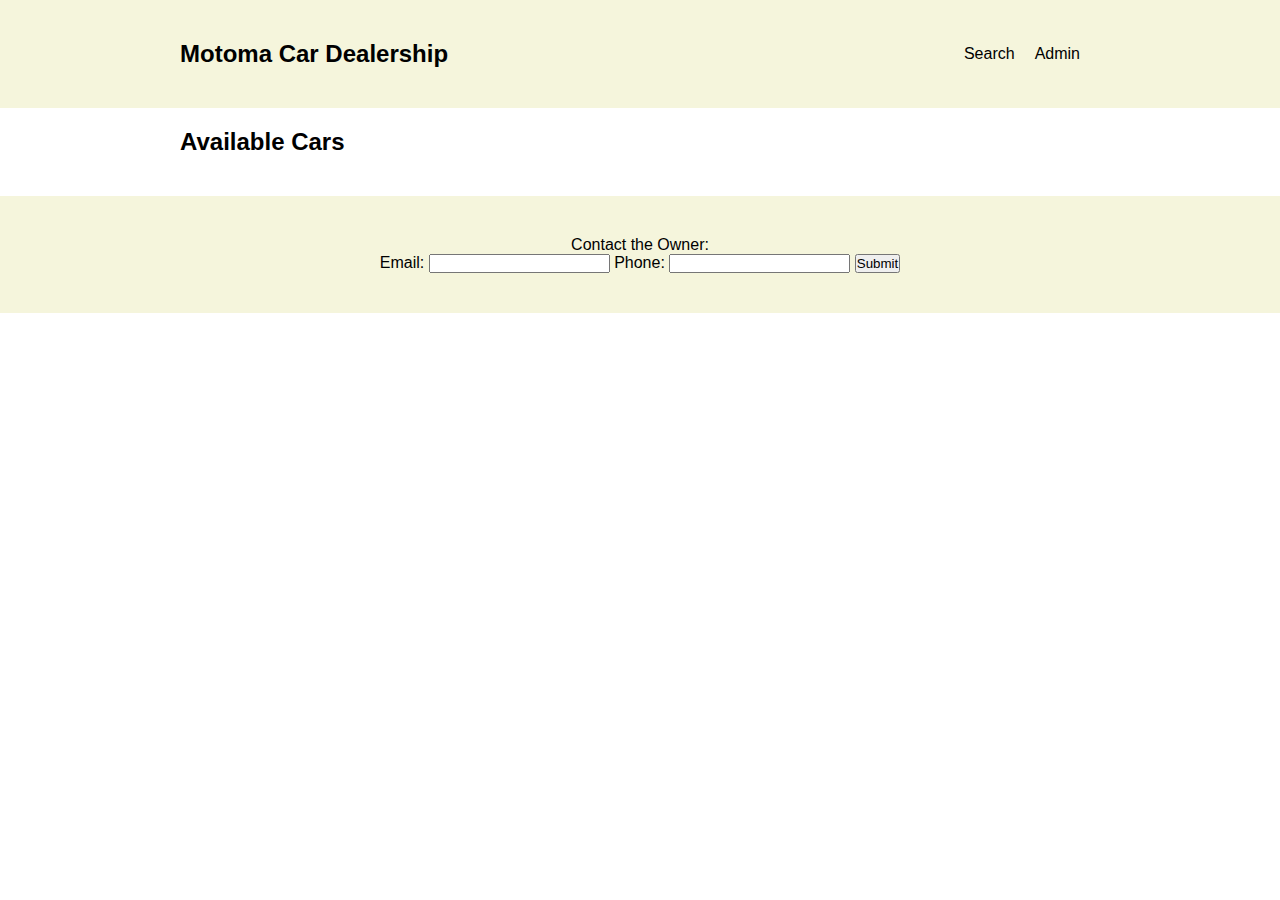
<file: index.html>
<!DOCTYPE html>
<html lang="en">
<head>
  <meta charset="UTF-8">
  <meta name="viewport" content="width=device-width, initial-scale=1.0">
  <title>Car Dealership</title>
  <link rel="stylesheet" href="styles.css">
</head>
<body>
  <header class="header">
    <div class="container header-inner">
      <h1 class="logo">Motoma Car Dealership</h1>
      <ul class="menu">
        <li><a href="#">Search</a></li>
        <li><a href="admin.html">Admin</a></li>
      </ul>
    </div>
  </header>

  <main class="container">
    <h2>Available Cars</h2>

    <div class="car-list" id="car-list">
      <!-- Car cards will be dynamically added here -->
    </div>
  </main>

  <footer class="footer">
    <div class="container">
      <p>Contact the Owner:</p>
      <form id="contact-form">
        <label for="email">Email:</label>
        <input type="email" id="email" required>
        <label for="phone">Phone:</label>
        <input type="tel" id="phone" required>
        <button type="submit">Submit</button>
      </form>
    </div>
  </footer>

  <script src="script.js"></script>
</body>
</html>
</file>
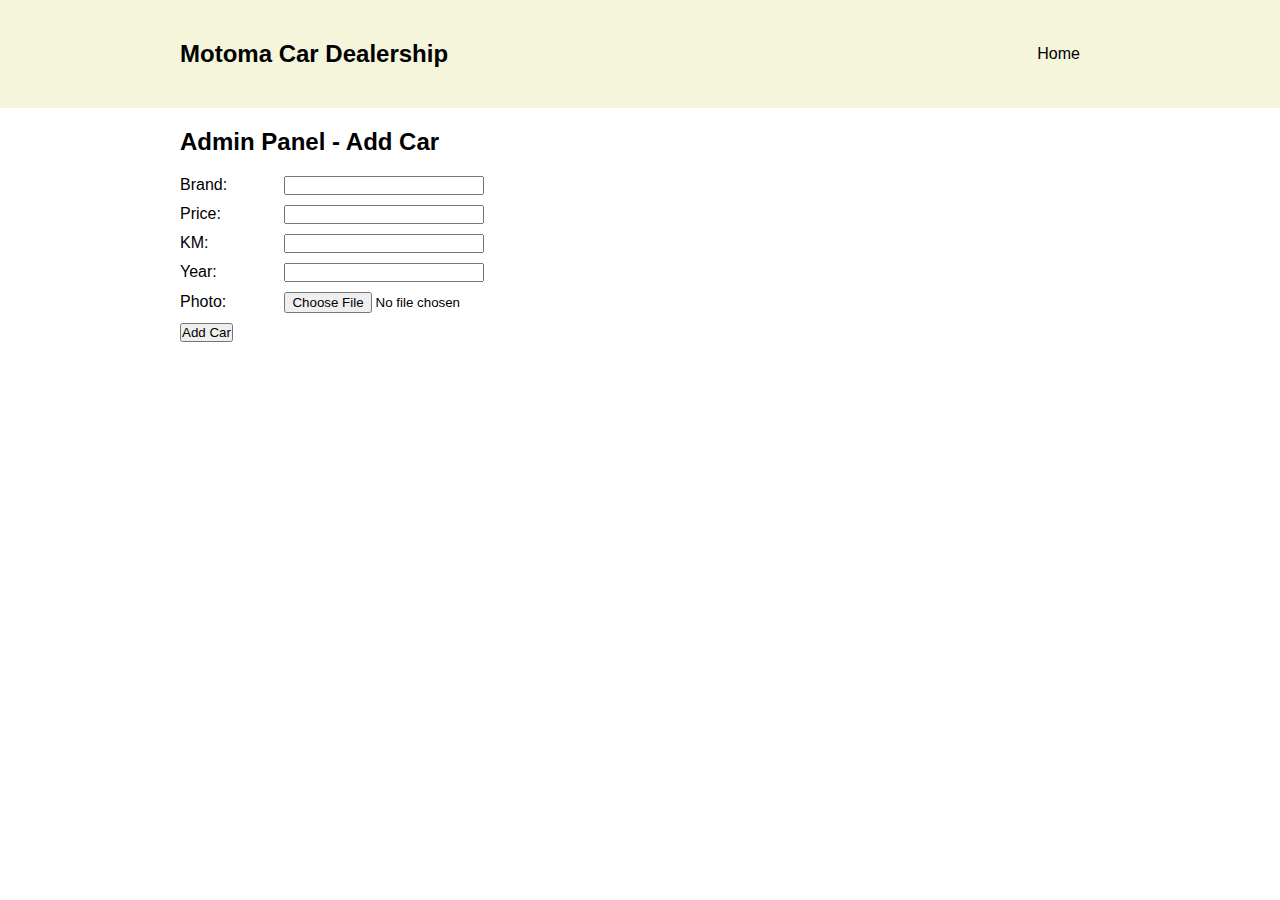
<file: admin.html>
<!DOCTYPE html>
<html lang="en">
<head>
  <meta charset="UTF-8">
  <meta name="viewport" content="width=device-width, initial-scale=1.0">
  <title>Admin Panel - Car Dealership</title>
  <link rel="stylesheet" href="styles.css">
</head>
<body>
  <header class="header">
    <div class="container header-inner">
      <h1 class="logo">Motoma Car Dealership</h1>
      <ul class="menu">
        <li><a href="index.html">Home</a></li>
      </ul>
    </div>
  </header>

  <main class="container">
    <h2 class="admin-heading">Admin Panel - Add Car</h2>

    <form id="add-car-form" class="admin-form">
      <div>
        <label for="brand">Brand:</label>
        <input type="text" id="brand" required>
      </div>
      <div>
        <label for="price">Price:</label>
        <input type="number" id="price" required>
      </div>
      <div>
        <label for="km">KM:</label>
        <input type="number" id="km" required>
      </div>
      <div>
        <label for="year">Year:</label>
        <input type="number" id="year" required>
      </div>
      <div>
        <label for="photo">Photo:</label>
        <input type="file" id="photo" accept="image/*" required>
      </div>
      <button type="submit">Add Car</button>
    </form>
  </main>

  <script src="script.js"></script>
</body>
</html>
</file>
<file: styles.css>
/* Reset styles */
* {
  margin: 0;
  padding: 0;
  box-sizing: border-box;
}

/* Global styles */
body {
  font-family: Arial, sans-serif;
  background-color: white;
}

.container {
  max-width: 960px;
  margin: 0 auto;
  padding: 20px;
}

.header {
  background-color: beige;
  padding: 20px;
}

.header-inner {
  display: flex;
  justify-content: space-between;
  align-items: center;
}

.logo {
  font-size: 24px;
  font-weight: bold;
}

.menu {
  list-style: none;
  display: flex;
}

.menu li {
  margin-right: 20px;
}

.menu li a {
  text-decoration: none;
  color: black;
}

.main {
  padding: 20px;
}

.footer {
  background-color: beige;
  padding: 20px;
  text-align: center;
}

.admin-heading {
  margin-bottom: 20px;
}

.admin-form div {
  margin-bottom: 10px;
}

.admin-form label {
  display: inline-block;
  width: 100px;
}

.admin-form input[type="text"],
.admin-form input[type="number"],
.admin-form input[type="file"] {
  width: 200px;
}

.car-list {
  display: grid;
  grid-template-columns: repeat(auto-fill, minmax(250px, 1fr));
  grid-gap: 20px;
  margin-top: 20px;
}

.car-card {
  border: 1px solid black;
  padding: 10px;
}

.car-card img {
  width: 100%;
  height: auto;
}

.car-card h3 {
  margin-bottom: 10px;
}

.car-card p {
  margin-bottom: 5px;
}

.car-card strong {
  font-weight: bold;
}

.selected {
  border-color: blue;
}
</file>
